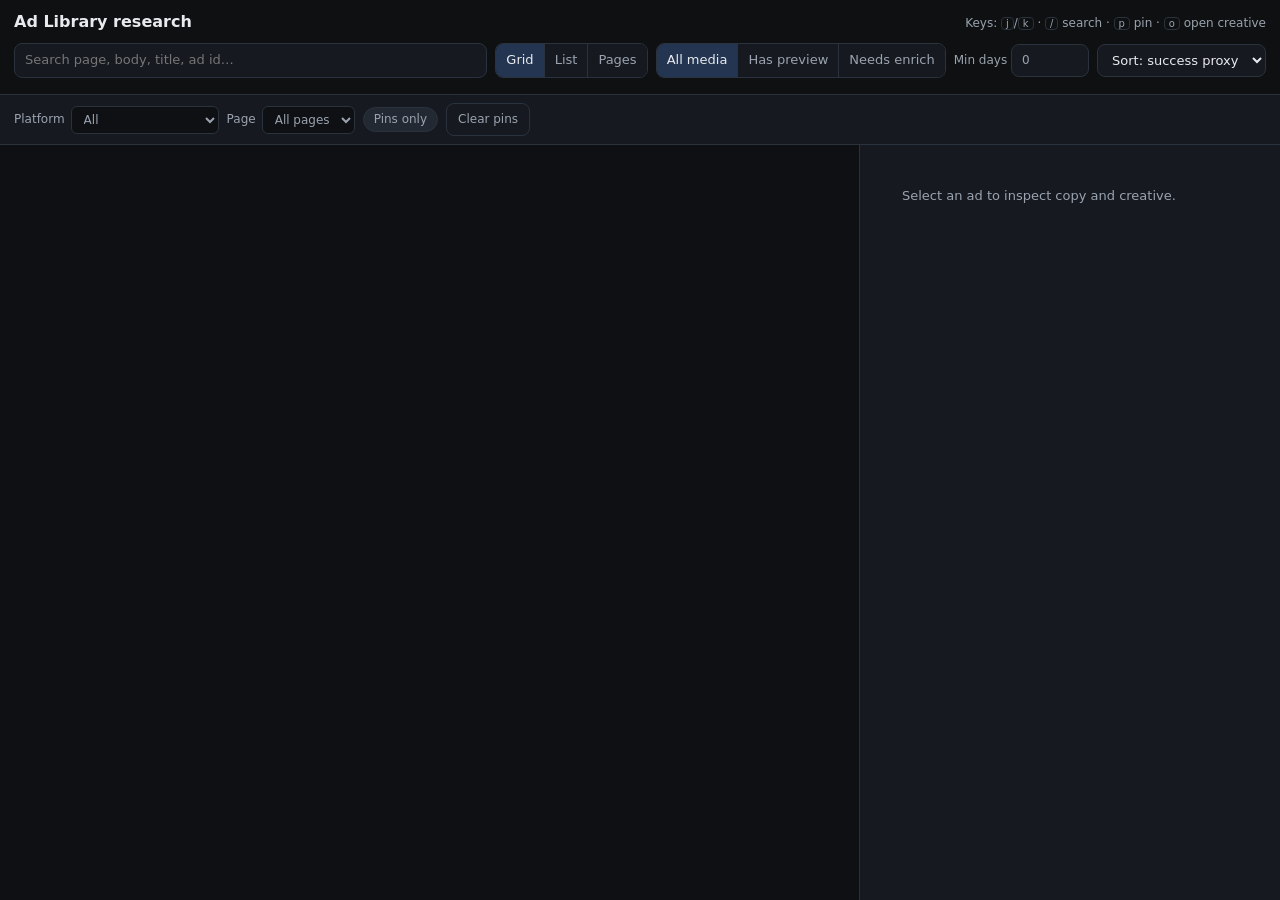
<file: shared/skills/meta-ad-builder/scripts/templates/browser.html>
<!DOCTYPE html>
<html lang="en">
<head>
<meta charset="utf-8" />
<meta name="viewport" content="width=device-width, initial-scale=1" />
<title>Ad Library research browser</title>
<style>
  :root {
    --bg: #0e1013;
    --panel: #161a20;
    --panel2: #1c222b;
    --text: #e8eaed;
    --muted: #9aa3af;
    --line: #2a323d;
    --accent: #6b9cff;
    --accent-dim: #243552;
    --chip: #222933;
    --ok: #7dcea0;
    --warn: #e6c07b;
    --danger: #e06c75;
    --pin: #f0c674;
  }
  * { box-sizing: border-box; }
  html, body { height: 100%; }
  body {
    margin: 0;
    font: 13px/1.45 ui-sans-serif, system-ui, -apple-system, Segoe UI, sans-serif;
    background: var(--bg);
    color: var(--text);
  }
  button, input, select { font: inherit; color: inherit; }
  button { cursor: pointer; }
  a { color: var(--accent); }
  .app {
    display: grid;
    grid-template-rows: auto auto 1fr;
    height: 100vh;
  }
  header {
    background: rgba(14,16,19,.94);
    border-bottom: 1px solid var(--line);
    padding: 10px 14px 8px;
  }
  .title-row {
    display: flex; align-items: baseline; justify-content: space-between; gap: 12px;
  }
  h1 { margin: 0; font-size: 16px; font-weight: 650; }
  .sub { color: var(--muted); font-size: 12px; }
  .toolbar {
    display: flex; flex-wrap: wrap; gap: 8px; margin-top: 10px; align-items: center;
  }
  .toolbar input[type="search"],
  .toolbar input[type="number"],
  .toolbar select {
    background: var(--panel);
    border: 1px solid var(--line);
    border-radius: 8px;
    padding: 7px 10px;
  }
  .toolbar input[type="search"] { flex: 1 1 220px; min-width: 160px; }
  .toolbar input[type="number"] { width: 78px; }
  .seg {
    display: inline-flex; border: 1px solid var(--line); border-radius: 8px; overflow: hidden;
  }
  .seg button {
    background: var(--panel); border: 0; color: var(--muted);
    padding: 7px 10px; border-right: 1px solid var(--line);
  }
  .seg button:last-child { border-right: 0; }
  .seg button.active { background: var(--accent-dim); color: var(--text); }
  .chiprow { display: flex; flex-wrap: wrap; gap: 6px; margin-top: 8px; }
  .chip {
    border: 1px solid var(--line); background: var(--chip);
    color: var(--muted); border-radius: 999px; padding: 3px 10px; font-size: 12px;
  }
  .chip.active { color: var(--text); border-color: var(--accent); background: var(--accent-dim); }
  .chip.pin-chip.active { border-color: var(--pin); color: var(--pin); }
  .filters-bar {
    display: flex; flex-wrap: wrap; gap: 8px; align-items: center;
    padding: 8px 14px; border-bottom: 1px solid var(--line); background: var(--panel);
  }
  .filters-bar label { color: var(--muted); font-size: 12px; display: inline-flex; gap: 6px; align-items: center; }
  .filters-bar select, .filters-bar input {
    background: var(--bg); border: 1px solid var(--line); border-radius: 6px; padding: 5px 8px;
  }
  .stats { color: var(--muted); font-size: 12px; margin-left: auto; }
  main {
    display: grid;
    grid-template-columns: minmax(0, 1fr) minmax(340px, 420px);
    min-height: 0;
  }
  @media (max-width: 980px) {
    main { grid-template-columns: 1fr; grid-template-rows: 1fr 1fr; }
  }
  #listPane { overflow: auto; min-height: 0; border-right: 1px solid var(--line); }
  #detail {
    overflow: auto; min-height: 0; background: var(--panel); padding: 14px;
  }
  .grid {
    display: grid;
    grid-template-columns: repeat(auto-fill, minmax(220px, 1fr));
    gap: 10px;
    padding: 12px;
  }
  .list { display: flex; flex-direction: column; }
  .card {
    background: var(--panel);
    border: 1px solid var(--line);
    border-radius: 10px;
    overflow: hidden;
    cursor: pointer;
    display: flex;
    flex-direction: column;
    min-height: 0;
  }
  .card:hover { border-color: #3a4554; }
  .card.selected { border-color: var(--accent); box-shadow: inset 0 0 0 1px var(--accent); }
  .card.pinned { border-color: #5a4a20; }
  .thumb {
    aspect-ratio: 1 / 1;
    background: #0a0c0f;
    display: flex; align-items: center; justify-content: center;
    position: relative;
    overflow: hidden;
  }
  .thumb img, .thumb video {
    width: 100%; height: 100%; object-fit: cover; display: block;
  }
  .thumb .ph {
    color: var(--muted); font-size: 11px; text-align: center; padding: 12px;
  }
  .badge {
    position: absolute; top: 8px; left: 8px;
    background: rgba(0,0,0,.7); color: var(--text);
    border-radius: 999px; padding: 2px 7px; font-size: 10px;
  }
  .badge.video { background: rgba(40,70,140,.85); }
  .badge.days { left: auto; right: 8px; color: var(--ok); }
  .badge.signal-strong { top: auto; bottom: 8px; left: 8px; background: rgba(40,100,60,.9); color: var(--ok); }
  .badge.signal-watch { top: auto; bottom: 8px; left: 8px; background: rgba(100,80,30,.9); color: var(--warn); }
  .badge.signal-fresh { top: auto; bottom: 8px; left: 8px; background: rgba(60,60,70,.85); color: var(--muted); }
  .signal-pill {
    display: inline-block; border-radius: 999px; padding: 1px 7px; font-size: 10px;
    border: 1px solid var(--line); color: var(--muted);
  }
  .signal-pill.strong { color: var(--ok); border-color: #3a6a4a; }
  .signal-pill.watch { color: var(--warn); border-color: #6a5a30; }
  .card-body { padding: 9px 10px 10px; }
  .page { font-weight: 600; font-size: 13px; }
  .meta { color: var(--muted); font-size: 11px; margin-top: 2px; }
  .title { margin-top: 6px; font-size: 12px; }
  .body { color: var(--muted); margin-top: 4px; font-size: 11px; display: -webkit-box; -webkit-line-clamp: 3; -webkit-box-orient: vertical; overflow: hidden; }
  .row-item {
    display: grid;
    grid-template-columns: 72px 1fr auto;
    gap: 10px;
    padding: 10px 12px;
    border-bottom: 1px solid var(--line);
    cursor: pointer;
    align-items: center;
  }
  .row-item:hover { background: var(--panel); }
  .row-item.selected { background: var(--panel2); box-shadow: inset 3px 0 0 var(--accent); }
  .row-thumb {
    width: 72px; height: 72px; border-radius: 8px; overflow: hidden; background: #0a0c0f;
    display: flex; align-items: center; justify-content: center;
  }
  .row-thumb img, .row-thumb video { width: 100%; height: 100%; object-fit: cover; }
  .row-thumb .ph { font-size: 10px; color: var(--muted); text-align: center; padding: 4px; }
  .days { color: var(--ok); font-variant-numeric: tabular-nums; white-space: nowrap; }
  .empty { padding: 28px; color: var(--muted); }
  .detail-h { margin: 0 0 4px; font-size: 16px; font-weight: 650; }
  .kv { display: grid; grid-template-columns: 92px 1fr; gap: 6px 10px; font-size: 12px; margin: 12px 0; }
  .kv dt { color: var(--muted); }
  .block {
    background: var(--bg); border: 1px solid var(--line); border-radius: 8px;
    padding: 10px 12px; margin: 8px 0 12px; white-space: pre-wrap; font-size: 13px;
  }
  .actions { display: flex; flex-wrap: wrap; gap: 8px; margin: 10px 0; }
  .btn {
    display: inline-flex; align-items: center; gap: 6px;
    text-decoration: none; background: var(--accent-dim); color: var(--text);
    border: 1px solid var(--accent); border-radius: 8px; padding: 7px 11px; font-size: 12px;
  }
  .btn.ghost { background: transparent; border-color: var(--line); color: var(--muted); }
  .btn.warn { border-color: var(--warn); color: var(--warn); background: transparent; }
  .preview-box {
    background: #0a0c0f; border: 1px solid var(--line); border-radius: 10px;
    overflow: hidden; margin: 8px 0 12px; min-height: 180px;
    display: flex; align-items: center; justify-content: center;
  }
  .preview-box img, .preview-box video { max-width: 100%; max-height: 420px; display: block; }
  .preview-box .ph { padding: 24px; color: var(--muted); text-align: center; font-size: 12px; }
  .note {
    border: 1px solid var(--line); background: var(--bg); border-radius: 8px;
    padding: 8px 10px; color: var(--muted); font-size: 11px; margin: 8px 0 12px;
  }
  .toast {
    position: fixed; bottom: 16px; right: 16px; background: var(--panel2);
    border: 1px solid var(--line); padding: 8px 12px; border-radius: 8px;
    font-size: 12px; opacity: 0; transition: opacity .2s; pointer-events: none; z-index: 20;
  }
  .toast.show { opacity: 1; }
  .kbd { border: 1px solid var(--line); border-radius: 4px; padding: 0 4px; font-size: 10px; color: var(--muted); }
  .pages-table { width: 100%; border-collapse: collapse; }
  .pages-table th, .pages-table td {
    text-align: left; padding: 8px 10px; border-bottom: 1px solid var(--line); font-size: 12px;
  }
  .pages-table th { color: var(--muted); font-weight: 500; }
  .pages-table tr:hover td { background: var(--panel2); cursor: pointer; }
</style>
</head>
<body>
<div class="app">
  <header>
    <div class="title-row">
      <div>
        <h1 id="title">Ad Library research</h1>
        <div class="sub" id="subtitle"></div>
      </div>
      <div class="sub">Keys: <span class="kbd">j</span>/<span class="kbd">k</span> · <span class="kbd">/</span> search · <span class="kbd">p</span> pin · <span class="kbd">o</span> open creative</div>
    </div>
    <div class="toolbar">
      <input id="q" type="search" placeholder="Search page, body, title, ad id…" />
      <div class="seg" id="viewSeg">
        <button type="button" data-view="grid" class="active">Grid</button>
        <button type="button" data-view="list">List</button>
        <button type="button" data-view="pages">Pages</button>
      </div>
      <div class="seg" id="mediaSeg">
        <button type="button" data-media="all" class="active">All media</button>
        <button type="button" data-media="local">Has preview</button>
        <button type="button" data-media="missing">Needs enrich</button>
      </div>
      <label class="sub">Min days <input id="minDays" type="number" min="0" value="0" /></label>
      <select id="sort">
        <option value="signal">Sort: success proxy</option>
        <option value="days">Sort: days live</option>
        <option value="reach">Sort: EU reach</option>
        <option value="page">Sort: page</option>
        <option value="media">Sort: has media</option>
      </select>
    </div>
    <div class="chiprow" id="cats"></div>
  </header>

  <div class="filters-bar">
    <label>Platform
      <select id="platform">
        <option value="all">All</option>
        <option value="facebook">Facebook</option>
        <option value="instagram">Instagram</option>
        <option value="messenger">Messenger</option>
        <option value="audience_network">Audience Network</option>
        <option value="threads">Threads</option>
      </select>
    </label>
    <label>Page
      <select id="pageFilter"><option value="all">All pages</option></select>
    </label>
    <button type="button" class="chip pin-chip" id="pinsOnly">Pins only</button>
    <button type="button" class="btn ghost" id="clearPins">Clear pins</button>
    <div class="stats" id="stats"></div>
  </div>

  <main>
    <section id="listPane"><div id="rows"></div></section>
    <aside id="detail"><div class="empty">Select an ad to inspect copy and creative.</div></aside>
  </main>
</div>
<div class="toast" id="toast"></div>
<script>
const DATA = __DATA_JSON__;
const STORAGE_KEY = "adlib-browser:" + (DATA.meta.run_dir || "default");

const state = {
  selectedId: null,
  activeCat: "all",
  view: "grid",
  media: "all",
  pinsOnly: false,
  pins: new Set(JSON.parse(localStorage.getItem(STORAGE_KEY + ":pins") || "[]")),
};

function esc(s) {
  return String(s ?? "").replace(/[&<>"']/g, c => ({
    "&":"&amp;","<":"&lt;",">":"&gt;","\"":"&quot;","'":"&#39;"
  }[c]));
}

function toast(msg) {
  const el = document.getElementById("toast");
  el.textContent = msg;
  el.classList.add("show");
  setTimeout(() => el.classList.remove("show"), 1600);
}

async function copyText(text) {
  try {
    await navigator.clipboard.writeText(text);
    toast("Copied for chat");
  } catch {
    toast("Copy failed");
  }
}

function savePins() {
  localStorage.setItem(STORAGE_KEY + ":pins", JSON.stringify([...state.pins]));
}

function mediaFor(ad) {
  return (DATA.media && DATA.media[ad.id]) || ad.media || null;
}

function hasLocalMedia(ad) {
  const m = mediaFor(ad);
  return !!(m && (m.preview || m.video || m.snapshot_png));
}

function previewUrl(ad) {
  const m = mediaFor(ad);
  if (!m) return null;
  return m.preview || m.snapshot_png || null;
}

function videoUrl(ad) {
  const m = mediaFor(ad);
  return m && m.video ? m.video : null;
}

function libraryUrl(ad) {
  return ad.library_url || (`https://www.facebook.com/ads/library/?id=${ad.id}`);
}

function pageLibraryUrl(ad) {
  if (ad.page_library_url) return ad.page_library_url;
  if (!ad.page_id) return null;
  const c = DATA.meta.country || "GB";
  return `https://www.facebook.com/ads/library/?active_status=active&ad_type=all&country=${encodeURIComponent(c)}&view_all_page_id=${ad.page_id}`;
}

function citeSnippet(ad) {
  const body = (ad.bodies && ad.bodies[0]) || "";
  const title = (ad.titles && ad.titles[0]) || "";
  return [
    `Ad Library ref: ${ad.page_name || "?"} (${ad.id})`,
    ad.category ? `Category: ${ad.category}` : null,
    ad.days_live != null ? `Days live: ${ad.days_live}` : null,
    title ? `Title: ${title}` : null,
    body ? `Body:\n${body.slice(0, 1200)}` : null,
    `Library: ${libraryUrl(ad)}`,
    ad.snapshot_url ? `Snapshot: ${ad.snapshot_url}` : null,
  ].filter(Boolean).join("\n");
}

function matches(ad) {
  const q = document.getElementById("q").value.trim().toLowerCase();
  const minDays = Number(document.getElementById("minDays").value || 0);
  const platform = document.getElementById("platform").value;
  const page = document.getElementById("pageFilter").value;

  if (state.activeCat !== "all") {
    const cats = (ad.category || "").split(",").map(s => s.trim());
    if (!cats.includes(state.activeCat)) return false;
  }
  if ((ad.days_live || 0) < minDays) return false;
  if (state.pinsOnly && !state.pins.has(ad.id)) return false;
  if (platform !== "all" && !(ad.platforms || []).includes(platform)) return false;
  if (page !== "all" && ad.page_id !== page) return false;
  if (state.media === "local" && !hasLocalMedia(ad)) return false;
  if (state.media === "missing" && hasLocalMedia(ad)) return false;
  if (!q) return true;
  const hay = [
    ad.page_name, ad.id, ad.category, ad.title_preview, ad.body_preview,
    ...(ad.bodies || []), ...(ad.titles || []), ...(ad.descriptions || [])
  ].join("\n").toLowerCase();
  return hay.includes(q);
}

function filtered() {
  const sort = document.getElementById("sort").value;
  let rows = DATA.ads.filter(matches);
  rows.sort((a, b) => {
    if (sort === "page") return (a.page_name || "").localeCompare(b.page_name || "");
    if (sort === "reach") return (b.eu_reach || 0) - (a.eu_reach || 0);
    if (sort === "media") return Number(hasLocalMedia(b)) - Number(hasLocalMedia(a));
    if (sort === "days") return (b.days_live || 0) - (a.days_live || 0);
    // success proxy
    return (b.signal_score || 0) - (a.signal_score || 0);
  });
  return rows;
}

function signalBadge(ad) {
  const label = ad.signal_label || ((ad.days_live || 0) >= 21 ? "strong" : (ad.days_live || 0) >= 7 ? "watch" : "fresh");
  const text = label === "strong" ? "21d+ survivor" : label === "watch" ? "7d+ running" : "fresh / test";
  return `<span class="badge signal-${label}">${text}</span>`;
}

function thumbHtml(ad, compact) {
  const v = videoUrl(ad);
  const img = previewUrl(ad);
  const cls = compact ? "row-thumb" : "thumb";
  if (v && !compact) {
    return `<div class="${cls}">
      <span class="badge video">VIDEO</span>
      <span class="badge days">${ad.days_live != null ? ad.days_live + "d" : "—"}</span>
      ${signalBadge(ad)}
      <video src="${esc(v)}" poster="${esc(img || "")}" muted playsinline preload="metadata"></video>
    </div>`;
  }
  if (img) {
    return `<div class="${cls}">
      ${!compact && v ? `<span class="badge video">VIDEO</span>` : (!compact && hasLocalMedia(ad) ? `<span class="badge">IMAGE</span>` : "")}
      ${!compact ? `<span class="badge days">${ad.days_live != null ? ad.days_live + "d" : "—"}</span>` : ""}
      ${!compact ? signalBadge(ad) : ""}
      <img src="${esc(img)}" alt="" loading="lazy" />
    </div>`;
  }
  return `<div class="${cls}"><div class="ph">${compact ? "No preview" : "No local preview<br/>Open Meta creative →"}</div>${!compact ? `<span class="badge days">${ad.days_live != null ? ad.days_live + "d" : "—"}</span>${signalBadge(ad)}` : ""}</div>`;
}

function renderCats() {
  const wrap = document.getElementById("cats");
  const cats = [{ id: "all", label: `All (${DATA.ads.length})` }]
    .concat((DATA.meta.categories || []).map(c => ({
      id: c.id, label: `${c.id} (${c.ad_count ?? "?"})`
    })));
  wrap.innerHTML = cats.map(c =>
    `<button type="button" class="chip ${c.id === state.activeCat ? "active" : ""}" data-cat="${esc(c.id)}">${esc(c.label)}</button>`
  ).join("");
  wrap.querySelectorAll(".chip").forEach(btn => {
    btn.addEventListener("click", () => {
      state.activeCat = btn.dataset.cat;
      render();
    });
  });
}

function fillPageFilter() {
  const sel = document.getElementById("pageFilter");
  const current = sel.value || "all";
  const pages = new Map();
  for (const ad of DATA.ads) {
    if (!ad.page_id) continue;
    if (!pages.has(ad.page_id)) pages.set(ad.page_id, { id: ad.page_id, name: ad.page_name || ad.page_id, n: 0 });
    pages.get(ad.page_id).n += 1;
  }
  const opts = [...pages.values()].sort((a, b) => b.n - a.n || a.name.localeCompare(b.name));
  sel.innerHTML = `<option value="all">All pages</option>` +
    opts.map(p => `<option value="${esc(p.id)}">${esc(p.name)} (${p.n})</option>`).join("");
  sel.value = [...sel.options].some(o => o.value === current) ? current : "all";
}

function renderPages() {
  const pages = DATA.top_pages || [];
  const root = document.getElementById("rows");
  if (!pages.length) {
    root.innerHTML = `<div class="empty">No top-pages.json in this run.</div>`;
    return;
  }
  root.innerHTML = `<table class="pages-table">
    <thead><tr><th>Page</th><th>Ads</th><th>Max days</th><th>Categories</th></tr></thead>
    <tbody>
      ${pages.map(p => `<tr data-page="${esc(p.page_id)}">
        <td>${esc(p.page_name)}</td>
        <td>${esc(p.ad_count)}</td>
        <td>${esc(p.max_days_live ?? "—")}</td>
        <td>${esc((p.categories || []).join(", "))}</td>
      </tr>`).join("")}
    </tbody>
  </table>`;
  root.querySelectorAll("tr[data-page]").forEach(tr => {
    tr.addEventListener("click", () => {
      state.view = "grid";
      document.querySelectorAll("#viewSeg button").forEach(b => b.classList.toggle("active", b.dataset.view === "grid"));
      document.getElementById("pageFilter").value = tr.dataset.page;
      render();
    });
  });
}

function renderList(rows) {
  const withMedia = rows.filter(hasLocalMedia).length;
  document.getElementById("stats").textContent =
    `${rows.length} ads · ${withMedia} with local preview · ${state.pins.size} pinned`;

  if (state.view === "pages") {
    renderPages();
    return;
  }

  const root = document.getElementById("rows");
  if (!rows.length) {
    root.innerHTML = `<div class="empty">No ads match these filters.</div>`;
    return;
  }

  if (state.view === "list") {
    root.className = "list";
    root.innerHTML = rows.map(ad => `
      <article class="row-item ${ad.id === state.selectedId ? "selected" : ""} ${state.pins.has(ad.id) ? "pinned" : ""}" data-id="${esc(ad.id)}">
        ${thumbHtml(ad, true)}
        <div>
          <div class="page">${esc(ad.page_name || "(no page)")}${state.pins.has(ad.id) ? " ★" : ""}</div>
          <div class="meta">${esc(ad.category || "uncategorised")} · ${esc((ad.platforms || []).slice(0,3).join(", ") || "—")}</div>
          ${ad.title_preview ? `<div class="title">${esc(ad.title_preview)}</div>` : ""}
          ${ad.body_preview ? `<div class="body">${esc(ad.body_preview)}</div>` : ""}
        </div>
        <div class="days">${ad.days_live != null ? ad.days_live + "d" : "—"}</div>
      </article>
    `).join("");
  } else {
    root.className = "grid";
    root.innerHTML = rows.map(ad => `
      <article class="card ${ad.id === state.selectedId ? "selected" : ""} ${state.pins.has(ad.id) ? "pinned" : ""}" data-id="${esc(ad.id)}">
        ${thumbHtml(ad, false)}
        <div class="card-body">
          <div class="page">${esc(ad.page_name || "(no page)")}${state.pins.has(ad.id) ? " ★" : ""}</div>
          <div class="meta">${esc(ad.category || "uncategorised")}</div>
          ${ad.title_preview ? `<div class="title">${esc(ad.title_preview)}</div>` : ""}
          ${ad.body_preview ? `<div class="body">${esc(ad.body_preview)}</div>` : ""}
        </div>
      </article>
    `).join("");
  }

  root.querySelectorAll("[data-id]").forEach(el => {
    el.addEventListener("click", () => {
      state.selectedId = el.dataset.id;
      render();
    });
  });
}

function renderDetail(ad) {
  const box = document.getElementById("detail");
  if (!ad) {
    box.innerHTML = `<div class="empty">Select an ad to inspect copy and creative.</div>`;
    return;
  }
  const m = mediaFor(ad);
  const img = previewUrl(ad);
  const vid = videoUrl(ad);
  let preview;
  if (vid) {
    preview = `<div class="preview-box"><video src="${esc(vid)}" poster="${esc(img || "")}" controls playsinline></video></div>`;
  } else if (img) {
    preview = `<div class="preview-box"><img src="${esc(img)}" alt="Creative preview" /></div>`;
  } else {
    preview = `<div class="preview-box"><div class="ph">
      Meta’s Ad Library API does not return image/video files.<br/><br/>
      Open the Meta creative below, or run media enrich:<br/>
      <code>enrich-ad-library-media.py --run-dir … --limit 40</code>
    </div></div>`;
  }

  const bodies = (ad.bodies || []).map(b => `<div class="block">${esc(b)}</div>`).join("") || `<div class="block">No body text in API response.</div>`;
  const titles = (ad.titles || []).map(t => `<div class="block">${esc(t)}</div>`).join("") || "";
  const descs = (ad.descriptions || []).map(t => `<div class="block">${esc(t)}</div>`).join("") || "";
  const pinned = state.pins.has(ad.id);

  box.innerHTML = `
    <h2 class="detail-h">${esc(ad.page_name || "Ad")}</h2>
    <div class="meta">${esc(ad.id)}</div>
    ${preview}
    <div class="note">
      Creatives live on Meta. Local previews come from <code>media/</code> after
      <code>enrich-ad-library-media.py</code>. Snapshot tokens expire — prefer the public Library link.
    </div>
    <div class="actions">
      <a class="btn" href="${esc(libraryUrl(ad))}" target="_blank" rel="noopener">Open Meta creative</a>
      ${pageLibraryUrl(ad) ? `<a class="btn ghost" href="${esc(pageLibraryUrl(ad))}" target="_blank" rel="noopener">Page in Ad Library</a>` : ""}
      ${ad.snapshot_url ? `<a class="btn ghost" href="${esc(ad.snapshot_url)}" target="_blank" rel="noopener">API snapshot</a>` : ""}
      <button type="button" class="btn ${pinned ? "warn" : "ghost"}" id="togglePin">${pinned ? "Unpin" : "Pin"}</button>
      <button type="button" class="btn ghost" id="copyCite">Copy cite</button>
      <button type="button" class="btn ghost" id="copyId">Copy id</button>
    </div>
    <dl class="kv">
      <dt>Category</dt><dd>${esc(ad.category || "—")}</dd>
      <dt>Days live</dt><dd>${ad.days_live != null ? ad.days_live : "—"}</dd>
      <dt>EU reach</dt><dd>${ad.eu_reach != null ? ad.eu_reach : "—"}</dd>
      <dt>Success proxy</dt><dd>
        <span class="signal-pill ${esc(ad.signal_label || "")}">${esc(ad.signal_label || "—")}</span>
        score ${ad.signal_score != null ? ad.signal_score : "—"}
        <div class="meta" style="margin-top:4px">Not ROAS — longevity + EU reach only. Commercial ads hide spend/impressions.</div>
      </dd>
      <dt>Started</dt><dd>${esc(ad.start || "—")}</dd>
      <dt>Platforms</dt><dd>${esc((ad.platforms || []).join(", ") || "—")}</dd>
      <dt>Local media</dt><dd>${m ? (vid ? "video" : "image/snapshot") : "none — enrich to capture"}</dd>
    </dl>
    <h3 style="margin:14px 0 6px;font-size:12px;color:var(--muted)">Titles</h3>
    ${titles || `<div class="empty">No titles</div>`}
    <h3 style="margin:14px 0 6px;font-size:12px;color:var(--muted)">Bodies</h3>
    ${bodies}
    ${descs ? `<h3 style="margin:14px 0 6px;font-size:12px;color:var(--muted)">Descriptions</h3>${descs}` : ""}
  `;
  document.getElementById("copyCite")?.addEventListener("click", () => copyText(citeSnippet(ad)));
  document.getElementById("copyId")?.addEventListener("click", () => copyText(ad.id));
  document.getElementById("togglePin")?.addEventListener("click", () => {
    if (state.pins.has(ad.id)) state.pins.delete(ad.id); else state.pins.add(ad.id);
    savePins();
    render();
  });
}

function selectedFrom(rows) {
  return rows.find(a => a.id === state.selectedId)
    || DATA.ads.find(a => a.id === state.selectedId)
    || rows[0]
    || null;
}

function render() {
  const rows = filtered();
  if (state.selectedId && !rows.find(a => a.id === state.selectedId) && rows[0]) {
    // keep selection if still in full dataset; otherwise move to first filtered
  }
  renderCats();
  renderList(rows);
  const ad = selectedFrom(rows);
  if (ad) state.selectedId = ad.id;
  renderDetail(state.view === "pages" ? null : ad);
  document.getElementById("pinsOnly").classList.toggle("active", state.pinsOnly);
}

function moveSelection(delta) {
  const rows = filtered();
  if (!rows.length) return;
  let idx = rows.findIndex(a => a.id === state.selectedId);
  if (idx < 0) idx = 0;
  else idx = Math.max(0, Math.min(rows.length - 1, idx + delta));
  state.selectedId = rows[idx].id;
  render();
  const el = document.querySelector(`[data-id="${CSS.escape(state.selectedId)}"]`);
  el?.scrollIntoView({ block: "nearest" });
}

(function init() {
  const m = DATA.meta || {};
  document.getElementById("title").textContent = m.title || "Ad Library research";
  const mediaCount = DATA.media ? Object.keys(DATA.media).length : 0;
  const bits = [
    m.country && `Country ${m.country}`,
    (m.date_min && m.date_max) && `${m.date_min} → ${m.date_max}`,
    `${DATA.ads.length} ads`,
    mediaCount ? `${mediaCount} local media` : "no local media yet",
    "success proxy = days live + EU reach (no ROAS in Ad Library)",
  ].filter(Boolean);
  document.getElementById("subtitle").textContent = bits.join(" · ");

  fillPageFilter();

  ["q", "minDays", "sort", "platform", "pageFilter"].forEach(id => {
    document.getElementById(id).addEventListener("input", render);
    document.getElementById(id).addEventListener("change", render);
  });

  document.querySelectorAll("#viewSeg button").forEach(btn => {
    btn.addEventListener("click", () => {
      state.view = btn.dataset.view;
      document.querySelectorAll("#viewSeg button").forEach(b => b.classList.toggle("active", b === btn));
      render();
    });
  });
  document.querySelectorAll("#mediaSeg button").forEach(btn => {
    btn.addEventListener("click", () => {
      state.media = btn.dataset.media;
      document.querySelectorAll("#mediaSeg button").forEach(b => b.classList.toggle("active", b === btn));
      render();
    });
  });
  document.getElementById("pinsOnly").addEventListener("click", () => {
    state.pinsOnly = !state.pinsOnly;
    render();
  });
  document.getElementById("clearPins").addEventListener("click", () => {
    state.pins.clear();
    savePins();
    render();
  });

  window.addEventListener("keydown", (e) => {
    const tag = (e.target && e.target.tagName) || "";
    if (tag === "INPUT" || tag === "TEXTAREA" || tag === "SELECT") {
      if (e.key === "Escape") e.target.blur();
      return;
    }
    if (e.key === "/" ) { e.preventDefault(); document.getElementById("q").focus(); }
    if (e.key === "j") moveSelection(1);
    if (e.key === "k") moveSelection(-1);
    if (e.key === "p" && state.selectedId) {
      if (state.pins.has(state.selectedId)) state.pins.delete(state.selectedId);
      else state.pins.add(state.selectedId);
      savePins();
      render();
    }
    if (e.key === "o" && state.selectedId) {
      const ad = DATA.ads.find(a => a.id === state.selectedId);
      if (ad) window.open(libraryUrl(ad), "_blank", "noopener");
    }
  });

  render();
})();
</script>
</body>
</html>
</file>
